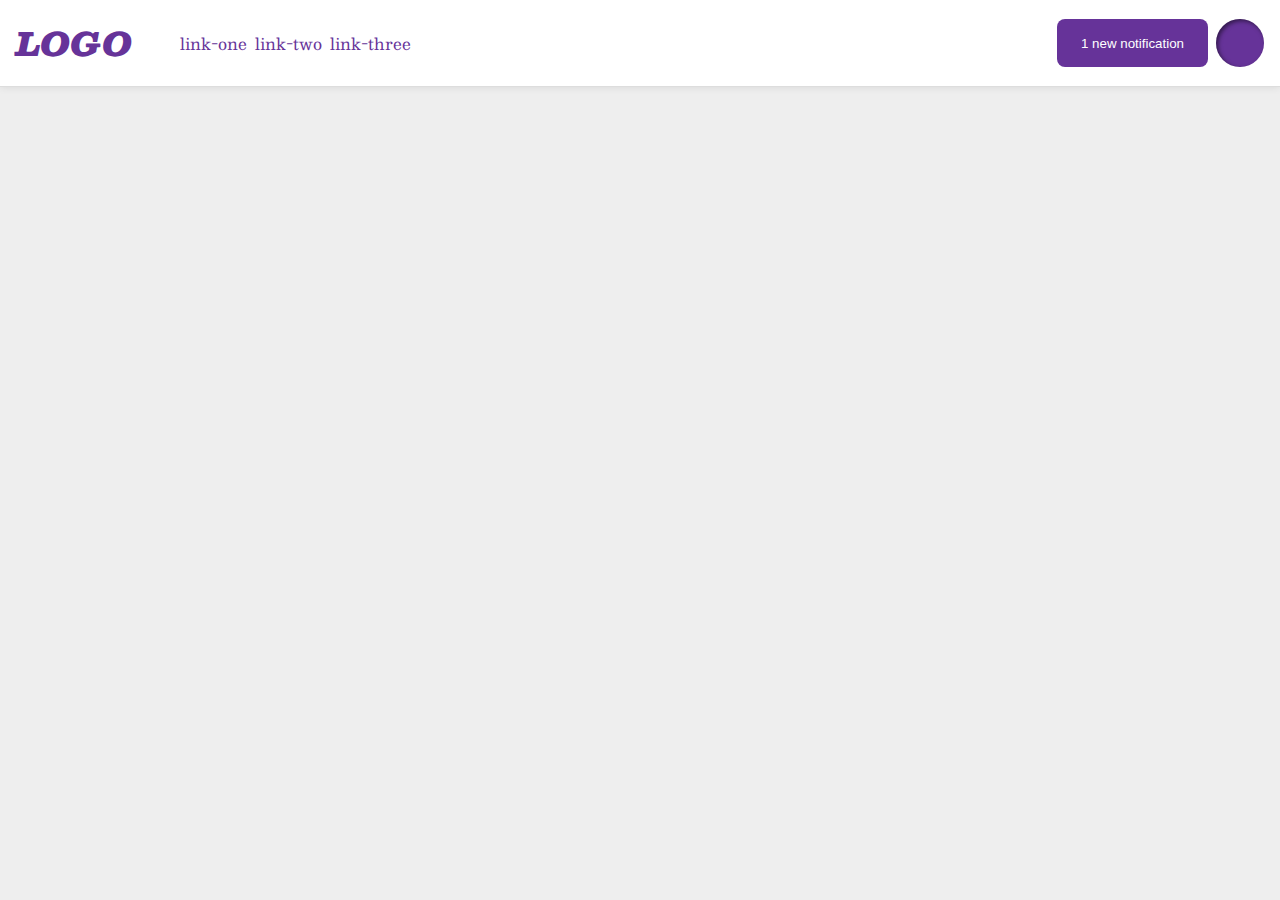
<file: flex/03-flex-header-2/index.html>
<!DOCTYPE html>
<html lang="en">
  <head>
    <meta charset="UTF-8">
    <meta http-equiv="X-UA-Compatible" content="IE=edge">
    <meta name="viewport" content="width=device-width, initial-scale=1.0">
    <title>Flex Header 2</title>
    <link rel="stylesheet" href="style.css">
  </head>
  <body>
    <div class="header">
      <div class="logo">
        LOGO
      </div>
      <ul class="links">
        <li><a href="google.com">link-one</a></li>
        <li><a href="google.com">link-two</a></li>
        <li><a href="google.com">link-three</a></li>
      </ul>
      <div class="left-content">
        <button class="notifications">
          1 new notification
        </button>
        <div class="profile-image"></div>
    </div>
    </div>
  </body>
</html>
</file>
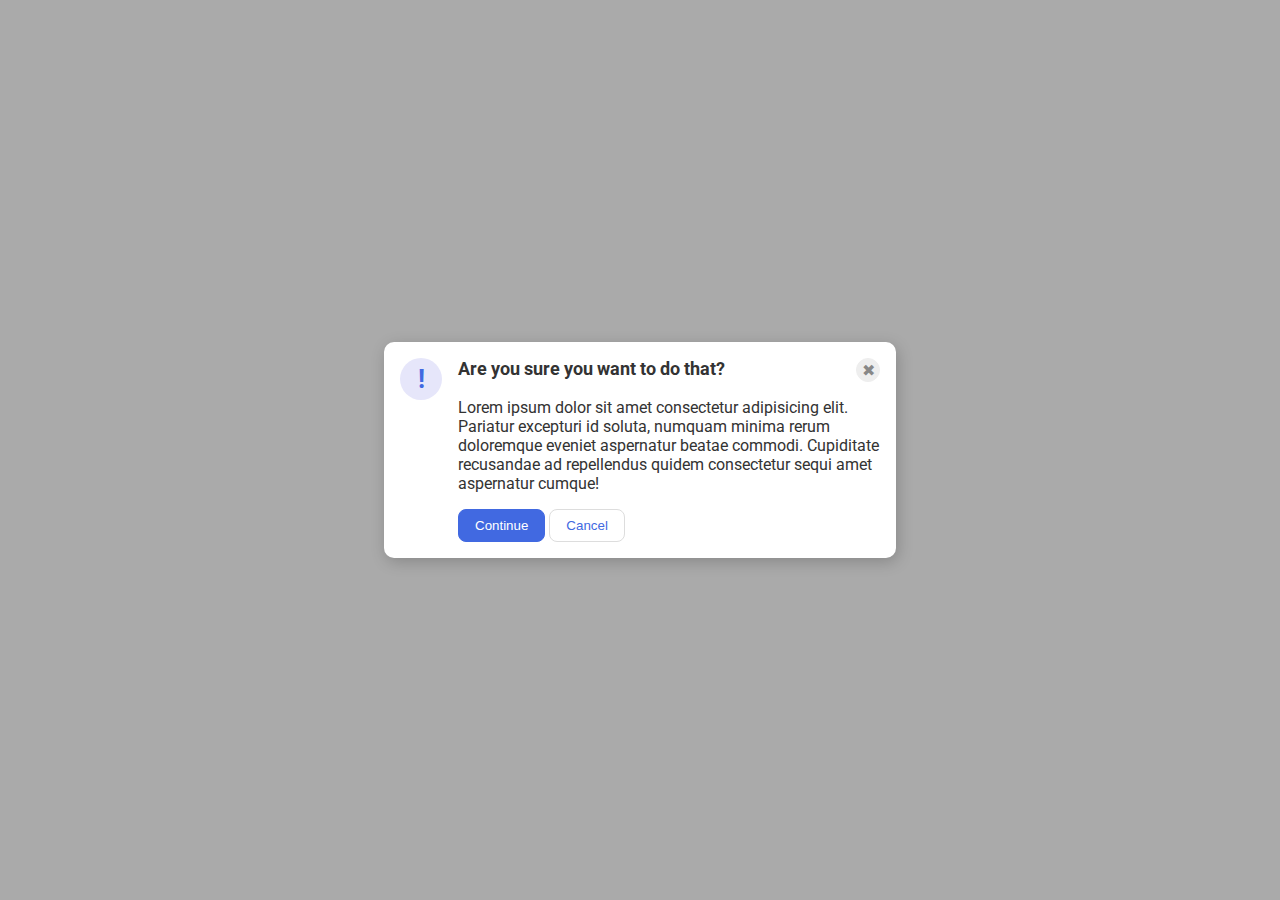
<file: flex/05-flex-modal/index.html>
<!DOCTYPE html>
<html lang="en">
  <head>
    <meta charset="UTF-8">
    <meta http-equiv="X-UA-Compatible" content="IE=edge">
    <meta name="viewport" content="width=device-width, initial-scale=1.0">
    <link rel="stylesheet" href="style.css">
    <title>Modal</title>
  </head>
  <body>
    <div class="modal">
      <div class="icon">!</div>
      <div class="main">
        <div class="header">Are you sure you want to do that?<button class="close-button">✖</button></div>
        
        <div class="text">Lorem ipsum dolor sit amet consectetur adipisicing elit.  Pariatur excepturi id soluta, numquam minima rerum doloremque eveniet aspernatur   beatae commodi. Cupiditate recusandae ad repellendus quidem consectetur sequi   amet aspernatur cumque!</div>
        <div class="footer">
          <button class="continue">Continue</button>
          <button class="cancel">Cancel</button>
        </div>
      </div>
    </div>
  </body>
</html>
</file>
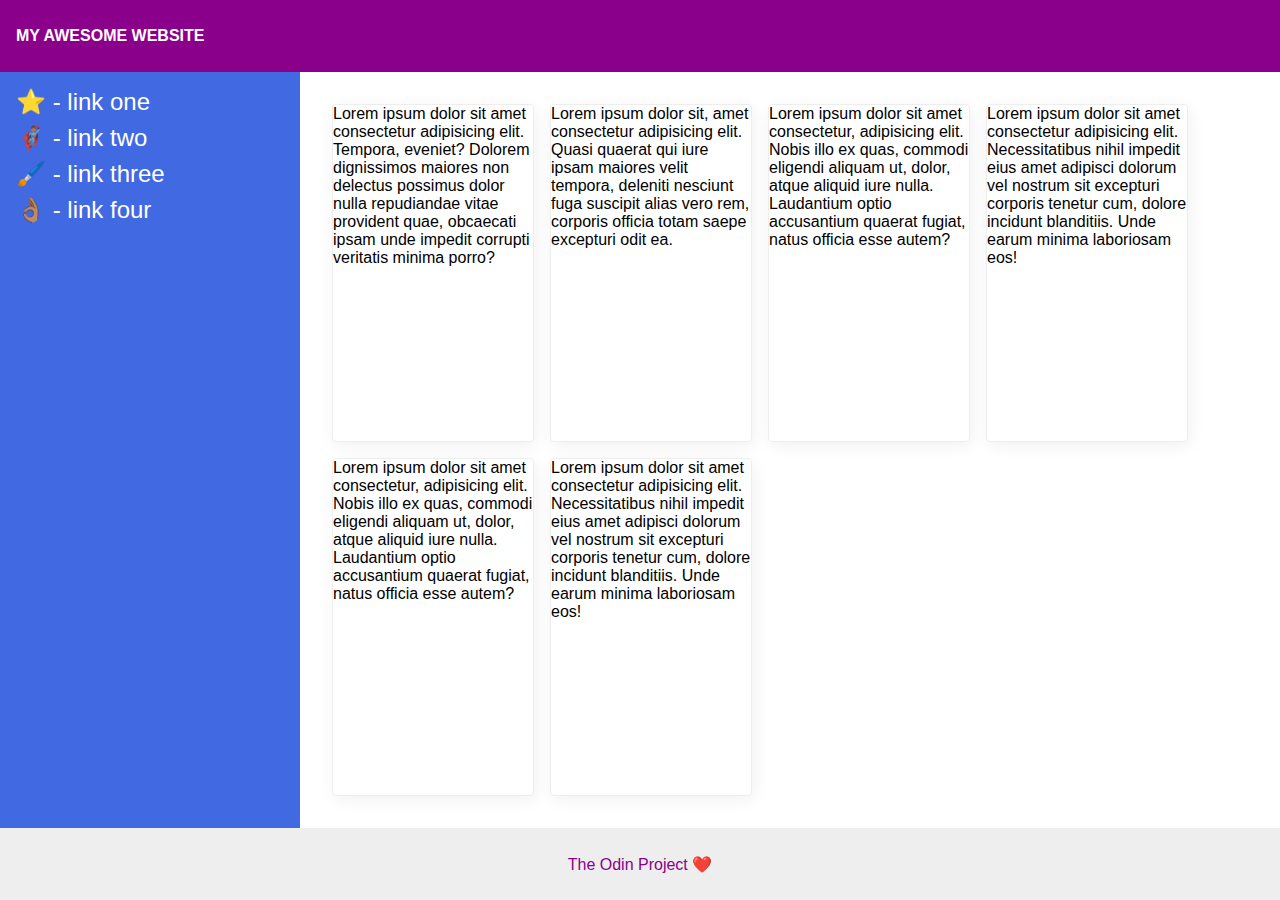
<file: flex/07-flex-layout-2/index.html>
<!DOCTYPE html>
<html lang="en">
  <head>
    <meta charset="UTF-8">
    <meta http-equiv="X-UA-Compatible" content="IE=edge">
    <meta name="viewport" content="width=device-width, initial-scale=1.0">
    <title>The Holy Grail</title>
    <link rel="stylesheet" href="style.css">
  </head>
  <body>
    <div class="header">
      MY AWESOME WEBSITE
    </div>
    <div class="main">
    <div class="sidebar">
      <ul>
        <li><a href="#">⭐ - link one</a></li>
        <li><a href="#">🦸🏽‍♂️ - link two</a></li>
        <li><a href="#">🖌️ - link three</a></li>
        <li><a href="#">👌🏽 - link four</a></li>
      </ul>
    </div>
    <div class="card-container">
    <div class="card">Lorem ipsum dolor sit amet consectetur adipisicing elit. Tempora, eveniet? Dolorem dignissimos maiores non delectus possimus dolor nulla repudiandae vitae provident quae, obcaecati ipsam unde impedit corrupti veritatis minima porro?</div>
    <div class="card">Lorem ipsum dolor sit, amet consectetur adipisicing elit. Quasi quaerat qui iure ipsam maiores velit tempora, deleniti nesciunt fuga suscipit alias vero rem, corporis officia totam saepe excepturi odit ea.</div>
    <div class="card">Lorem ipsum dolor sit amet consectetur, adipisicing elit. Nobis illo ex quas, commodi eligendi aliquam ut, dolor, atque aliquid iure nulla. Laudantium optio accusantium quaerat fugiat, natus officia esse autem?</div>
    <div class="card">Lorem ipsum dolor sit amet consectetur adipisicing elit. Necessitatibus nihil impedit eius amet adipisci dolorum vel nostrum sit excepturi corporis tenetur cum, dolore incidunt blanditiis. Unde earum minima laboriosam eos!</div>
    <div class="card">Lorem ipsum dolor sit amet consectetur, adipisicing elit. Nobis illo ex quas, commodi eligendi aliquam ut, dolor, atque aliquid iure nulla. Laudantium optio accusantium quaerat fugiat, natus officia esse autem?</div>
    <div class="card">Lorem ipsum dolor sit amet consectetur adipisicing elit. Necessitatibus nihil impedit eius amet adipisci dolorum vel nostrum sit excepturi corporis tenetur cum, dolore incidunt blanditiis. Unde earum minima laboriosam eos!</div>
    </div>
    </div>
    
    <div class="footer">
      The Odin Project ❤️
    </div>
  </body>
</html>
</file>
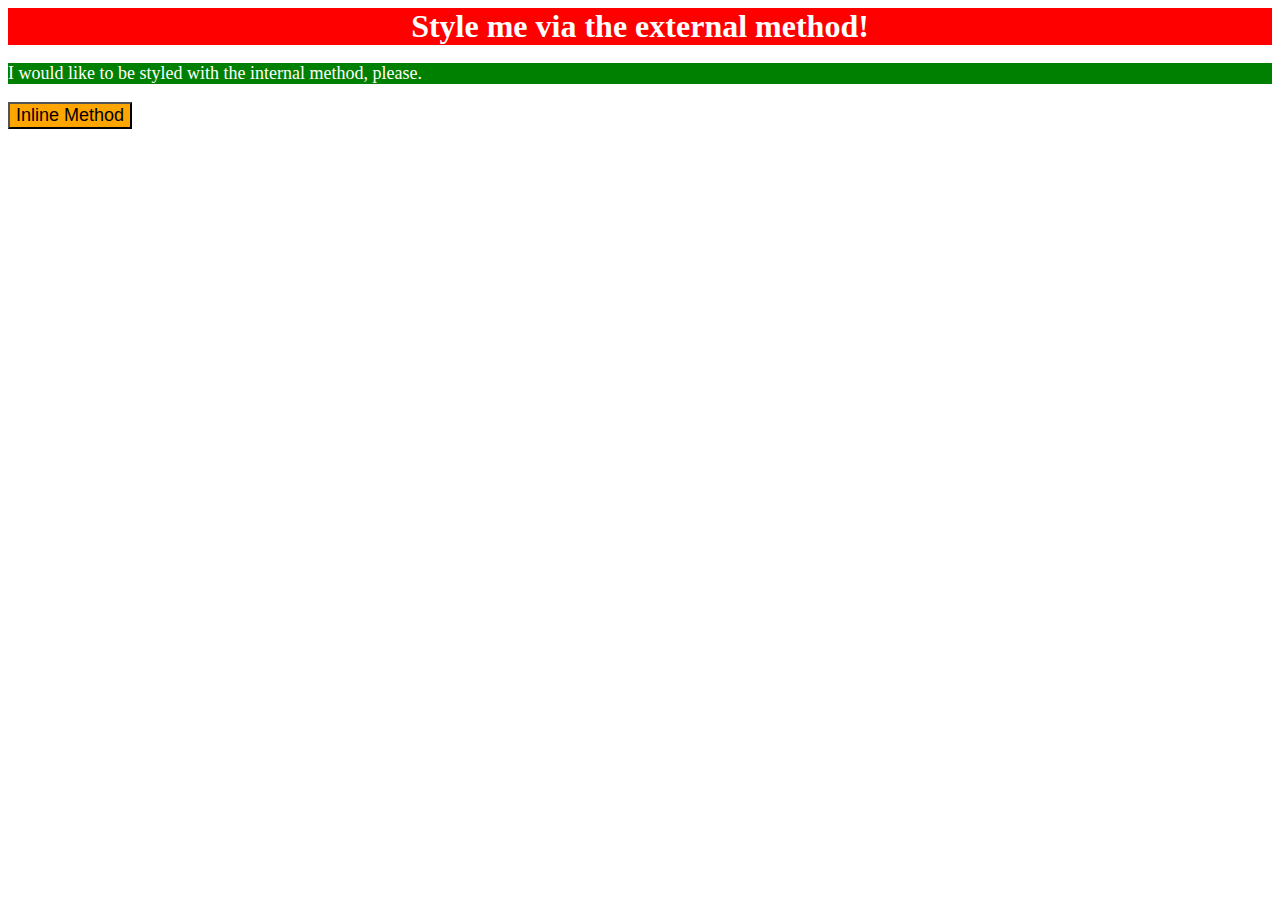
<file: foundations/01-css-methods/index.html>
<!DOCTYPE html>
<html lang="en">
  <head>
    <meta charset="UTF-8">
    <meta http-equiv="X-UA-Compatible" content="IE=edge">
    <meta name="viewport" content="width=device-width, initial-scale=1.0">
     <link rel="stylesheet" href="styles.css" />
    <style type="text/css">
      p {
        background: green;
        color: white;
        font-size:18px;
      }
    </style>
    <title>Methods for Adding CSS</title>
  </head>
  <body>
    <div>Style me via the external method!</div>
    <p>I would like to be styled with the internal method, please.</p>
    <button style="background: orange; font-size: 18px">Inline Method</button>
  </body>
</html>
</file>
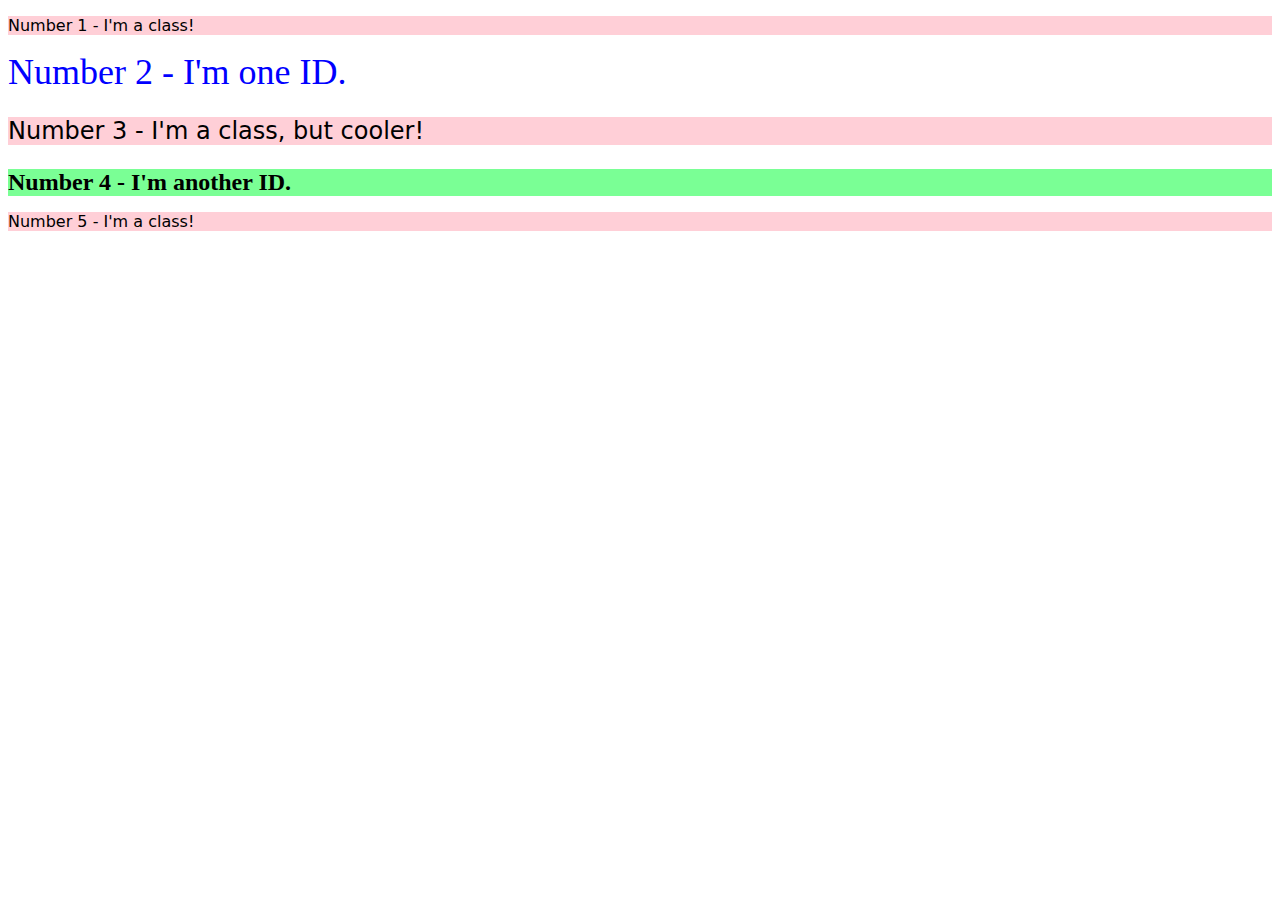
<file: foundations/02-class-id-selectors/index.html>
<!DOCTYPE html>
<html lang="en">
  <head>
    <meta charset="UTF-8">
    <meta http-equiv="X-UA-Compatible" content="IE=edge">
    <meta name="viewport" content="width=device-width, initial-scale=1.0">
    <title>Class and ID Selectors</title>
    <link rel="stylesheet" href="style.css">
  </head>
  <body>
    <p class="odd">Number 1 - I'm a class!</p>
    <div id="blue">Number 2 - I'm one ID.</div>
    <p class="odd" id="big">Number 3 - I'm a class, but cooler!</p>
    <div id="green">Number 4 - I'm another ID.</div>
    <p class = "odd">Number 5 - I'm a class!</p>
  </body>
</html>
</file>
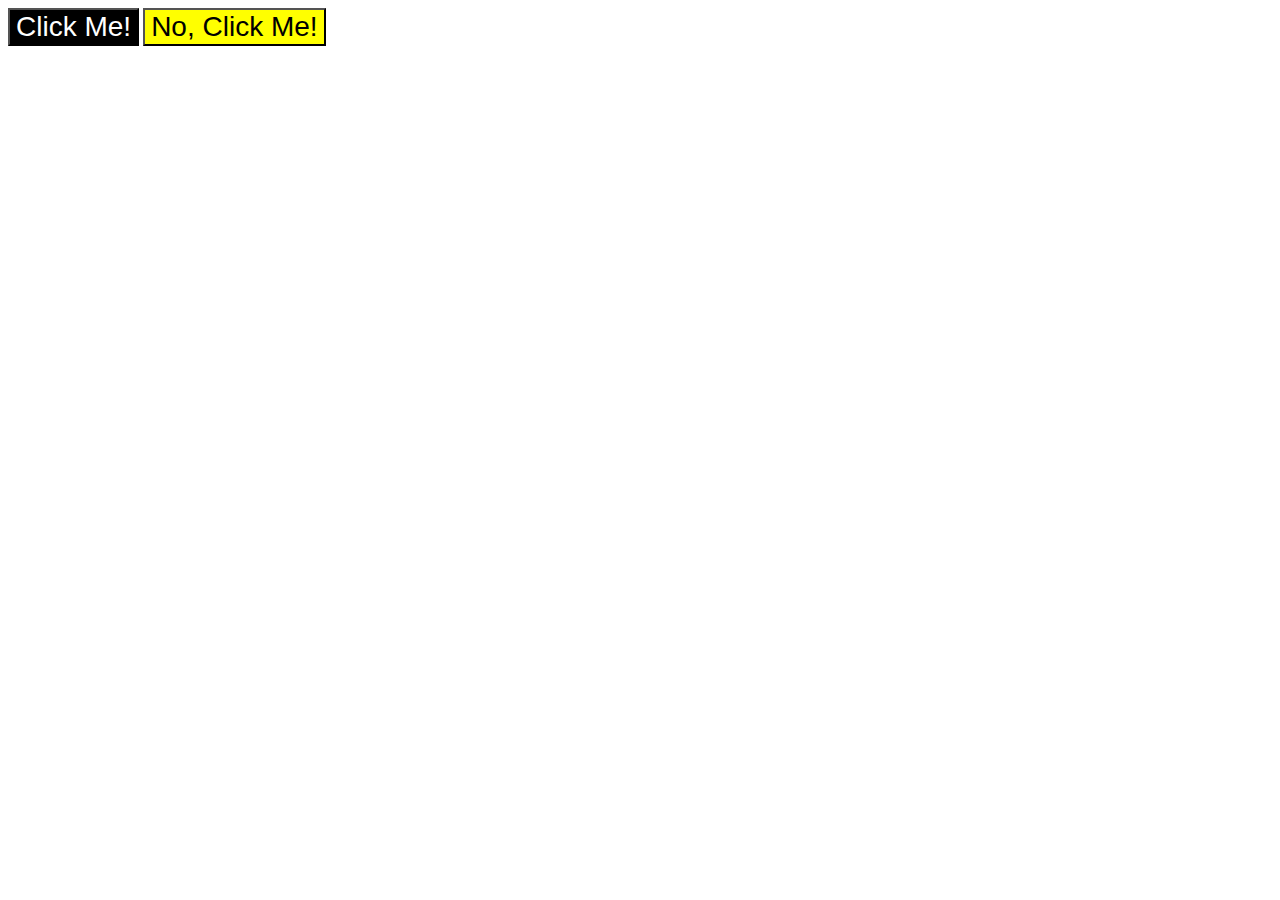
<file: foundations/03-grouping-selectors/index.html>
<!DOCTYPE html>
<html lang="en">
  <head>
    <meta charset="UTF-8">
    <meta http-equiv="X-UA-Compatible" content="IE=edge">
    <meta name="viewport" content="width=device-width, initial-scale=1.0">
    <title>Grouping Selectors</title>
    <link rel="stylesheet" href="style.css">
  </head>
  <body>
    <button class="btn1">Click Me!</button>
    <button class="btn2">No, Click Me!</button>
  </body>
</html>
</file>
<file: flex/03-flex-header-2/style.css>
/* this is some magical font-importing.  
you'll learn about it later. */
@import url('https://fonts.googleapis.com/css2?family=Besley:ital,wght@0,400;1,900&display=swap');

body {
  margin: 0;
  background: #eee;
  font-family: Besley, serif;
}

.header {
  background: white;
  border-bottom: 1px solid #ddd;
  box-shadow: 0 0 8px rgba(0,0,0,.1);
  display: flex;
  align-items: center;
  padding: 8px;
}
.left-content {
  display: flex;
  margin-left: auto;
  padding: 8px;
  gap: 8px;
}

.profile-image {
  background: rebeccapurple;
  box-shadow: inset 2px 2px 4px rgba(0,0,0,.5);
  border-radius: 50%;
  width: 48px;
  height: 48px;
}

.logo {
  color: rebeccapurple;
  font-size: 32px;
  font-weight: 900;
  font-style: italic;
  padding: 8px
}

button {
  border: none;
  border-radius: 8px;
  background: rebeccapurple;
  color: white;
  padding: 8px 24px;
}

a {
  /* this removes the line under our links */
  text-decoration: none;
  color: rebeccapurple;

}

ul {
  list-style-type: none;
  display: flex;
  gap: 8px;
}
</file>
<file: flex/05-flex-modal/style.css>
@import url('https://fonts.googleapis.com/css2?family=Roboto:wght@400;700&display=swap');

html, body {
  height: 100%;
}

body {
  font-family: Roboto, sans-serif;
  margin: 0;
  background: #aaa;
  color: #333;
  /* I'll give you this one for free lol */
  display: flex;
  align-items: center;
  justify-content: center;
}

.modal {
  background: white;
  width: 480px;
  border-radius: 10px;
  box-shadow: 2px 4px 16px rgba(0,0,0,.2);
  display: flex;
  justify-content: flex-end;
  padding: 16px;
  gap: 16px;
}

.icon {
  color: royalblue;
  font-size: 26px;
  font-weight: 700;
  background: lavender;
  width: 42px;
  height: 42px;
  border-radius: 50%;
  display: flex;
  align-items: center;
  justify-content: center;
  flex-shrink: 0;
}
.main {
  display: flex;
  flex-direction: column;
  justify-content: space-between;
  gap: 16px;
}
.header {
  display: flex;
  justify-content: space-around;
  font-weight: bold;
  font-size: 18px;

}
.close-button {
  background: #eee;
  border-radius: 50%;
  color: #888;
  font-weight: 400;
  font-size: 16px;
  height: 24px;
  width: 24px;
  display: flex;
  align-items: center;
  justify-content: center;
  border: 1px solid #eee;
  padding: 0;
  margin-left: auto;
}



button {
  cursor: pointer;
  padding: 8px 16px;
  border-radius: 8px;
}

button.continue {
  background: royalblue;
  border: 1px solid royalblue;
  color: white;
}

button.cancel {
  background: white;
  border: 1px solid #ddd;
  color: royalblue;
}
</file>
<file: flex/07-flex-layout-2/style.css>
body {
  font-family: -apple-system, BlinkMacSystemFont, 'Segoe UI', Roboto, Oxygen, Ubuntu, Cantarell, 'Open Sans', 'Helvetica Neue', sans-serif;
  margin: 0;
  min-height: 100vh;
  display: flex;
  flex-direction: column;
}
ul {
  list-style: none;
  display: flex;
  flex-direction: column;
  margin: 0;
  padding: 0;
  gap: 8px;
  
}
a {
  text-decoration: none;
  font-size: 24px;
  color: white;
}
.header {
  height: 72px;
  background: darkmagenta;
  color: white;
  font: 32px;
  font-weight: 900;
  padding-left:  16px;
  display: flex;
  align-items: center;
}
.main {
  display: flex;
  flex: 1;
}

.footer {
  height: 72px;
  background: #eee;
  color: darkmagenta;
  display: flex;
  justify-content: center;
  align-items: center;
}

.sidebar {
  width: 300px;
  background: royalblue;
  box-sizing: border-box;
  display: flex;
  padding: 16px;
  flex-shrink: 0;
}

.card-container {
  display: flex;
  padding: 32px;
  flex-wrap: wrap;
  gap: 16px;
}

.card {
  border: 1px solid #eee;
  box-shadow: 2px 4px 16px rgba(0,0,0,.06);
  border-radius: 4px;
  flex-basis: 200px;
}
</file>
<file: foundations/01-css-methods/styles.css>
div {
	background: red;
	color: white;
	font-size: 32px;
	text-align: center;
	font-weight: bold;
}
</file>
<file: foundations/02-class-id-selectors/style.css>
.odd {
	background-color: #ffcfd7;
	font-family:  "Verdana", "DejaVu Sans", "sans-serif";
}

#blue {
	color: blue;
	font-size: 36px;
}
#big {
	font-size: 24px;
}
#green {
	background-color: #7aff95;
	font-size: 24px;
	font-weight: bold;
}
</file>
<file: foundations/03-grouping-selectors/style.css>
.btn1,
.btn2 {
	font-size: 28px;
	font-family: "helvetica", "Times New Roman", "sans-serif";
}
.btn1 {
	background: black;
	color: white;
}
.btn2 {
	background: yellow;
}
</file>
